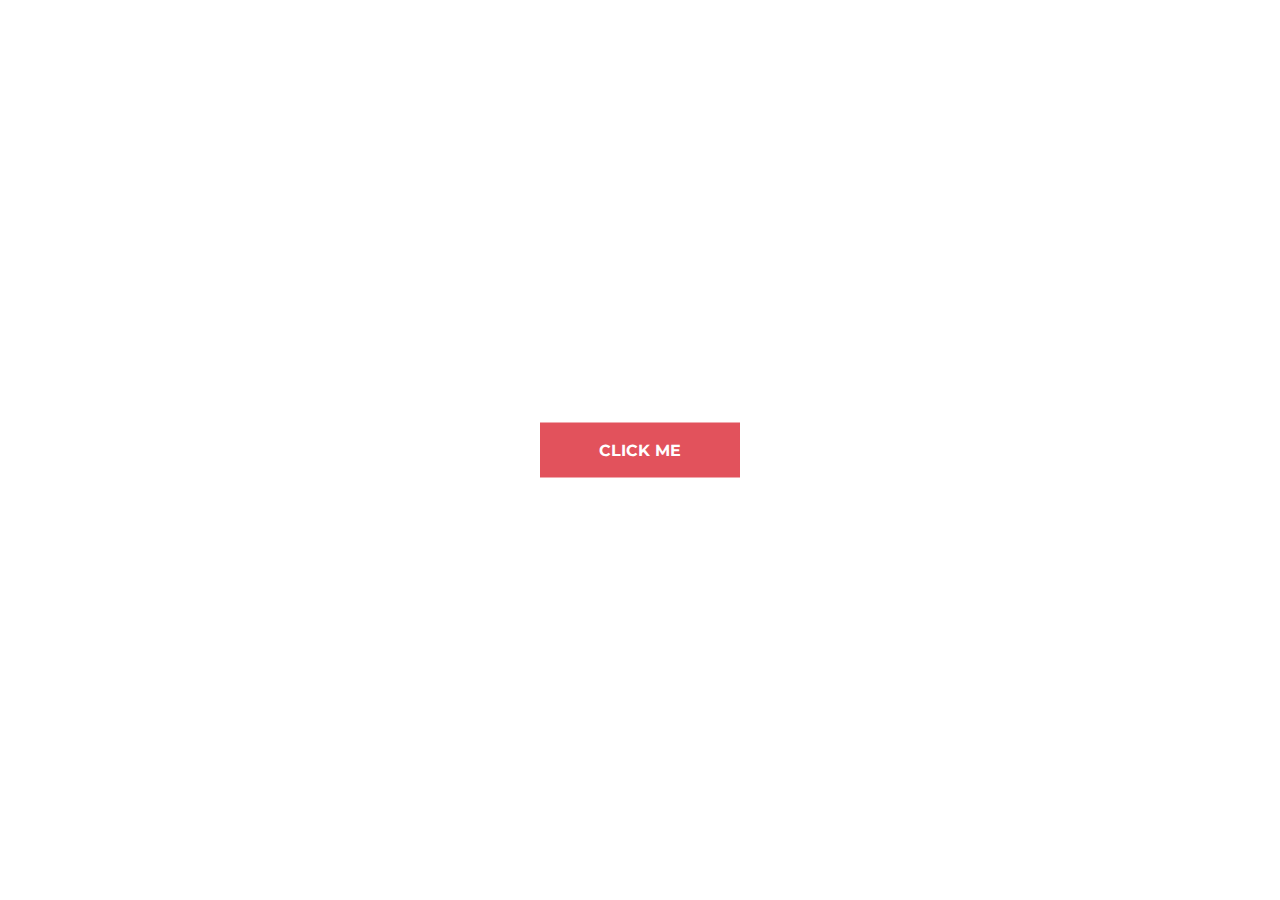
<file: ejemplo-modal/index.html>
<!DOCTYPE html>
<html lang="en">

<head>
    <meta charset="UTF-8">
    <title>CodePen - Flat Modal Window</title>
    <link rel='stylesheet' href='https://maxcdn.bootstrapcdn.com/font-awesome/4.6.3/css/font-awesome.min.css'>
    <link rel="stylesheet" href="./style.css">

</head>

<body>
    <!-- partial:index.partial.html -->
    <!-- Button -->
    <div class="page-wrapper">
        <a class="btn trigger" href="#">click me</a>
    </div>

    <!-- Modal -->
    <div class="modal-wrapper">
        <div class="modal">
            <div class="head">
                <a class="btn-close trigger" href="#">
                    <i class="fa fa-times" aria-hidden="true"></i>
                </a>
            </div>
            <div class="content">
                <div class="good-job">
                    <!-- CONTENIDO -->
                    <h1>Reserva!</h1>
                    <input type="text">
                </div>
            </div>
        </div>
    </div>
    <!-- partial -->
    <script src='https://code.jquery.com/jquery-2.2.4.min.js'></script>
    <script src="./script.js"></script>

</body>

</html>
</file>
<file: ejemplo-modal/style.css>
@import url(https://fonts.googleapis.com/css?family=Montserrat:400,700);
html,
body {
    width: 100%;
    height: 100%;
    margin: 0;
}

.page-wrapper {
    width: 100%;
    height: 100%;
    background: url(https://goo.gl/OeVhun) center no-repeat;
    background-size: cover;
}

.blur-it {
    filter: blur(4px);
}

a.btn {
    width: 200px;
    padding: 18px 0;
    position: absolute;
    top: 50%;
    left: 50%;
    transform: translate(-50%, -50%);
    font-family: 'Montserrat', Arial, Helvetica, sans-serif;
    font-weight: 700;
    text-align: center;
    text-decoration: none;
    text-transform: uppercase;
    color: #fff;
    border-radius: 0;
    background: #e2525c;
}

.modal-wrapper {
    width: 100%;
    height: 100%;
    position: fixed;
    top: 0;
    left: 0;
    background: rgba(34, 34, 34, 0.849);
    visibility: hidden;
    opacity: 0;
    transition: all 0.25s ease-in-out;
}

.modal-wrapper.open {
    opacity: 1;
    visibility: visible;
}

.modal {
    width: 600px;
    height: 500px;
    display: block;
    margin: 50% 0 0 -300px;
    position: relative;
    top: 50%;
    left: 50%;
    background: #fff;
    opacity: 0;
    transition: all 0.5s ease-in-out;
}

.modal-wrapper.open .modal {
    margin-top: -250px;
    opacity: 1;
}

.head {
    width: 90%;
    height: 32px;
    padding: 12px 30px;
    overflow: hidden;
    background: #e2525c;
}

.btn-close {
    font-size: 28px;
    display: block;
    float: right;
    color: #fff;
}

.content {
    padding: 2% 10%;
}

.good-job {
    text-align: center;
    font-family: 'Montserrat', Arial, Helvetica, sans-serif;
    color: #e2525c;
}

.good-job .fa-thumbs-o-up {
    font-size: 60px;
}

.good-job h1 {
    font-size: 45px;
}


/* INPUT */
</file>
